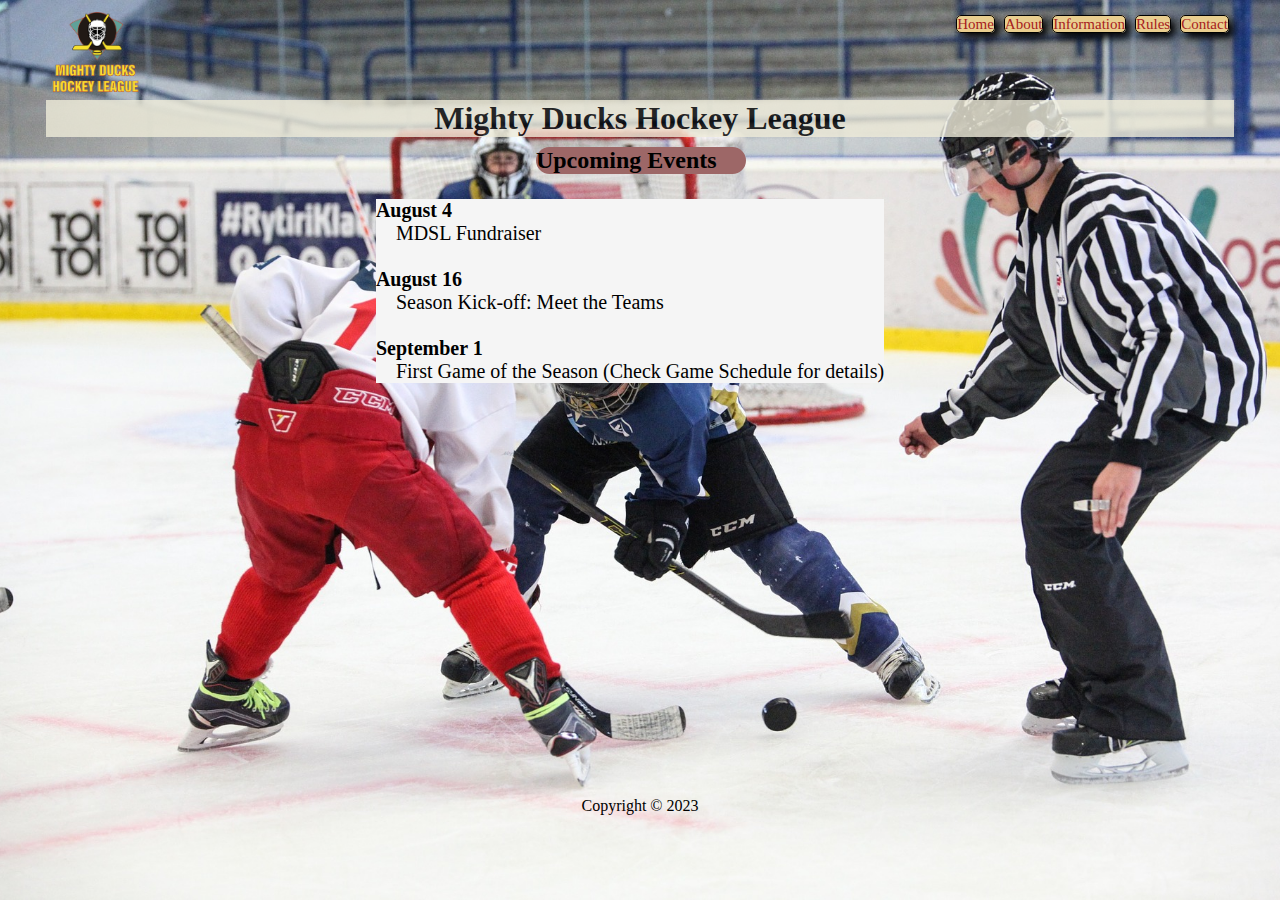
<file: index.html>
<!DOCTYPE html>
<html lang="en">
<head>
    <meta charset="UTF-8">
    <meta http-equiv="X-UA-Compatible" content="IE=edge">
    <meta name="viewport" content="width=device-width, initial-scale=1.0">
    <link rel="stylesheet" href="./styles2.css">
    <title>Mighty Ducks Hockey League</title>
</head>
<body>
    <!--proximos torneos-->
    <div class="container">
        <div class="header">
            <nav class="navbar">
                <aside>
                <figure><img class="logo" src="Logo Mighty ducks-01.png" width="100"></figure>
                </aside>
                <ol>
                    <li class="menu"><a class="color" href="index.html">Home</a></li>
                    <li class="menu"><a class="color" href="about.html">About</a></li>
                    <li class="menu"><a class="color" href="information.html">Information</a></li>
                    <li class="menu"><a class="color" href="rules.html">Rules</a></li>
                    <li class="menu"><a class="color" href="contact.html">Contact</a></li>
                </ol>
            </nav>
            <div><h1 class="title">Mighty Ducks Hockey League</h1></div>
        </div>
    <main>
        <div class="body">
            <div><article>
                <h2 class="proximo">Upcoming Events</h2></article></div>
            <div><article class="event">
                <dl>
                <dt>August 4</dt><dd> MDSL Fundraiser </dd><br>
                <dt>August 16</dt><dd>Season Kick-off: Meet the Teams</dd><br>
                <dt>September 1</dt><dd>First Game of the Season (Check Game Schedule for details)</dd>
                </dl>
            </article></div>
        </div>
    </main>
    <footer>
        <div class="footer">Copyright © 2023</div>
    </footer>
    </div>
</body>
</html>
</file>
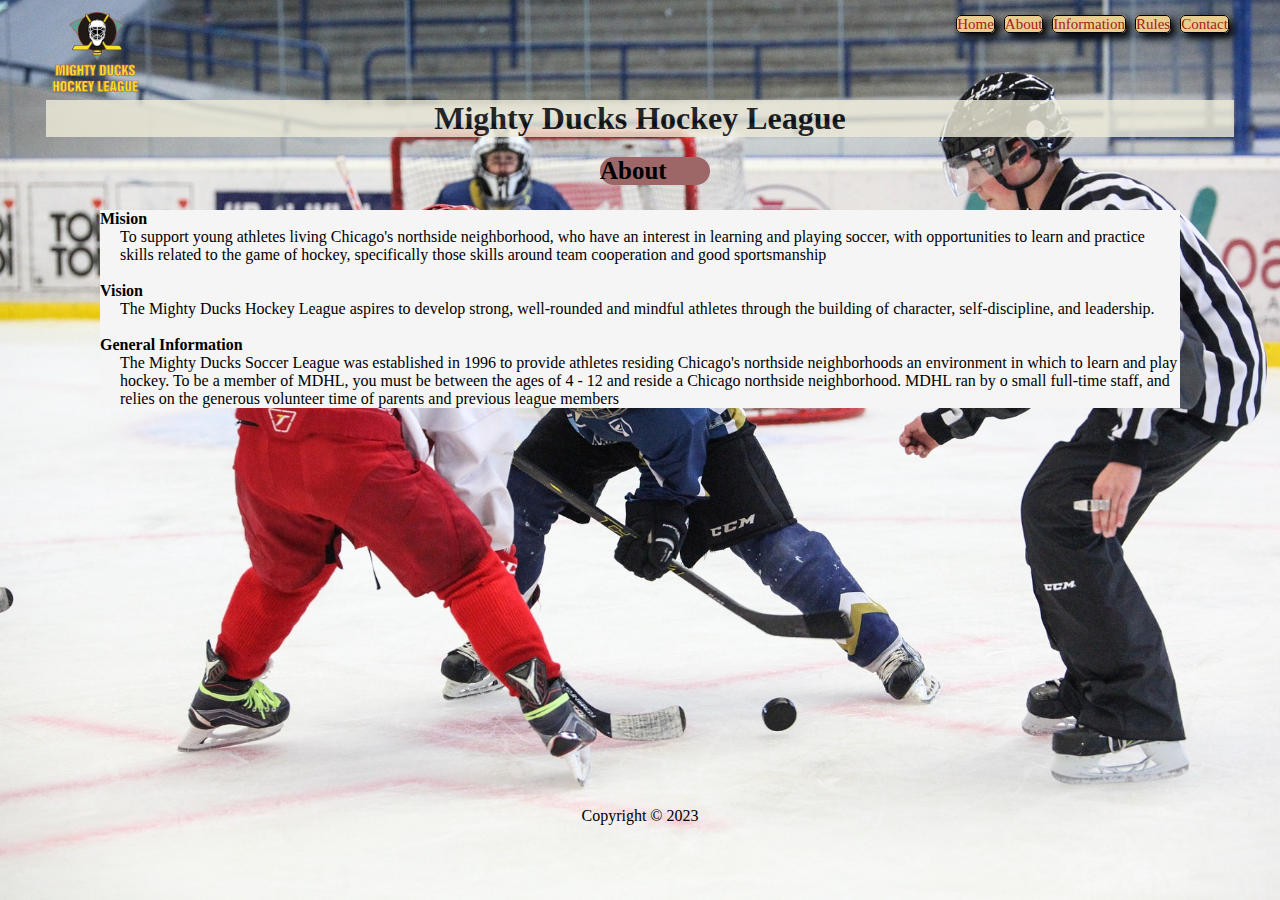
<file: about.html>
<!DOCTYPE html>
<html lang="en">
<head>
    <meta charset="UTF-8">
    <meta http-equiv="X-UA-Compatible" content="IE=edge">
    <meta name="viewport" content="width=device-width, initial-scale=1.0">
    <link rel="stylesheet" href="./styles2.css">
    <title>Mighty Ducks Hockey League</title>
</head>
<body>
    <!--informacion de la empresa-->
    <div class="container">
        <div class="header">
            <nav class="navbar">
                <aside>
                <figure><img class="logo" src="Logo Mighty ducks-01.png" width="100"></figure>
                </aside>
                <ol>
                    <li class="menu"><a class="color" href="index.html">Home</a></li>
                    <li class="menu"><a class="color" href="about.html">About</a></li>
                    <li class="menu"><a class="color" href="information.html">Information</a></li>
                    <li class="menu"><a class="color" href="rules.html">Rules</a></li>
                    <li class="menu"><a class="color" href="contact.html">Contact</a></li>
                </ol>
            </nav>
            <div><h1 class="title">Mighty Ducks Hockey League</h1></div>
        </div>
    <main>
        <div class="body">
        <div><article><h2 class="acerca">About</h2></article></div>
            <div><article class="about">
                <dl>
                <dt>Mision</dt><dd>To support young athletes living Chicago's northside neighborhood, who have an interest in learning and playing soccer, with opportunities to learn and practice skills related to the game of hockey, specifically those skills around team cooperation and good sportsmanship</dd><br>
                <dt>Vision</dt><dd>The Mighty Ducks Hockey League aspires to develop strong, well-rounded and mindful athletes through the building of character, self-discipline, and leadership.</dd><br><dt>General Information</dt><dd>The Mighty Ducks Soccer League was established in 1996 to provide athletes residing Chicago's northside neighborhoods an environment in which to learn and play hockey. To be a member of MDHL, you must be between the ages of 4 - 12 and reside a Chicago northside neighborhood. MDHL ran by o small full-time staff, and relies on the generous volunteer time of parents and previous league members</dd></dl>
            </article></div>
        </div>
    </main>
    <footer>
        <div class="footer">Copyright © 2023</div>
    </footer>
    </div>
</body>
</html>
</file>
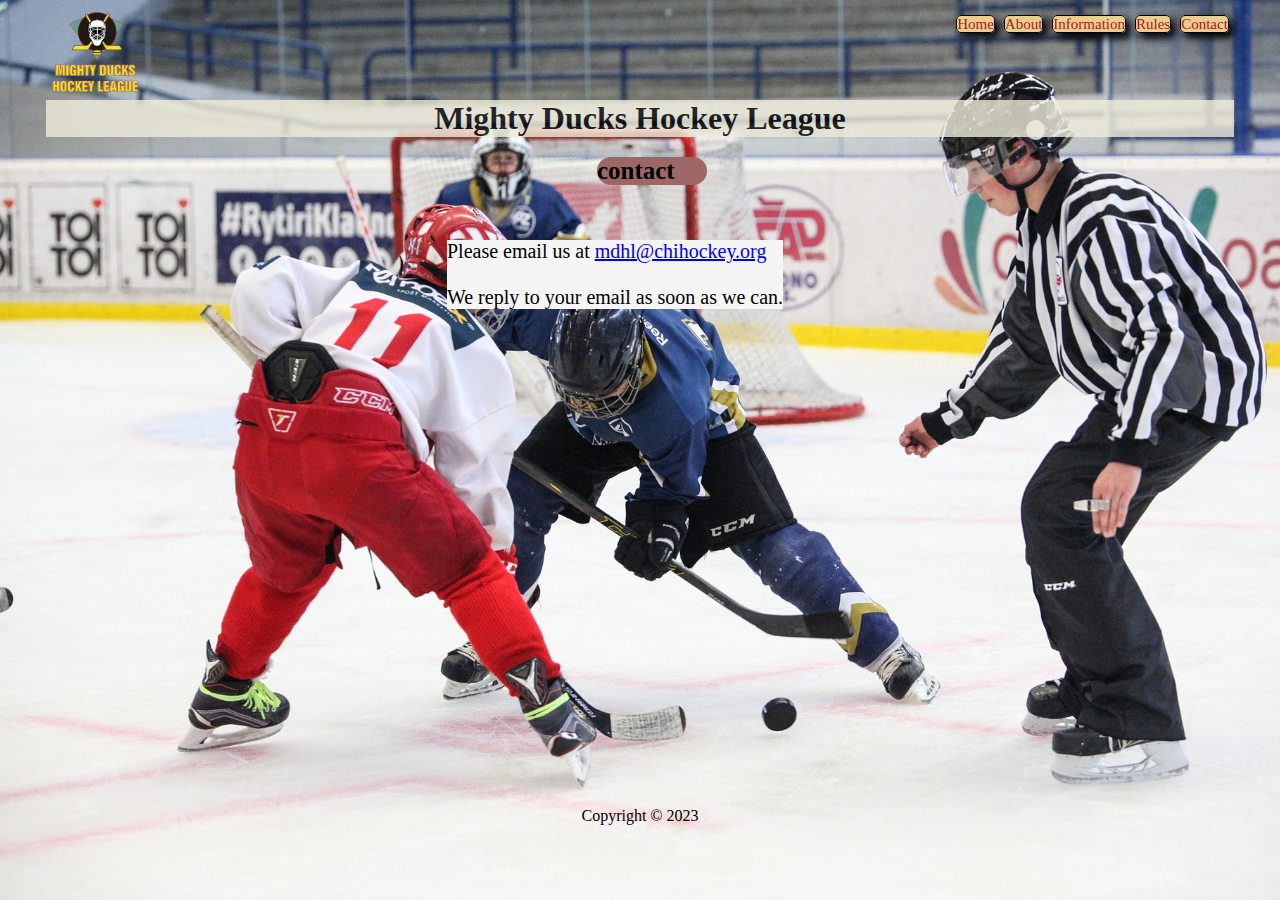
<file: contact.html>
<!DOCTYPE html>
<html lang="en">
<head>
    <meta charset="UTF-8">
    <meta http-equiv="X-UA-Compatible" content="IE=edge">
    <meta name="viewport" content="width=device-width, initial-scale=1.0">
    <link rel="stylesheet" href="./styles2.css">
    <title>Mighty Ducks Hockey League</title>
</head>
<body>
    <!--formulario de contacto-->
    <div class="container">
        <div class="header">
            <nav class="navbar">
                <aside>
                <figure><img class="logo" src="Logo Mighty ducks-01.png" width="100"></figure>
                </aside>
                <ol>
                    <li class="menu"><a class="color" href="index.html">Home</a></li>
                    <li class="menu"><a class="color" href="about.html">About</a></li>
                    <li class="menu"><a class="color" href="information.html">Information</a></li>
                    <li class="menu"><a class="color" href="rules.html">Rules</a></li>
                    <li class="menu"><a class="color" href="contact.html">Contact</a></li>
                </ol>
            </nav>
        <div><h1 class="title">Mighty Ducks Hockey League</h1></div>
        </div>
    <main>
        <div class="body">
            <div><article><h2 class="contact" >contact</h2></article></div>
            <div><article class="mail" >Please email us at <a href="mdhl@chihockey.org">mdhl@chihockey.org</a><br><br>We reply to your email as soon as we can.</article></div>
        </div>
    </main>
    <footer>
        <div class="footer">Copyright © 2023</div>
    </footer>
    </div>
</body>
</html>
</file>
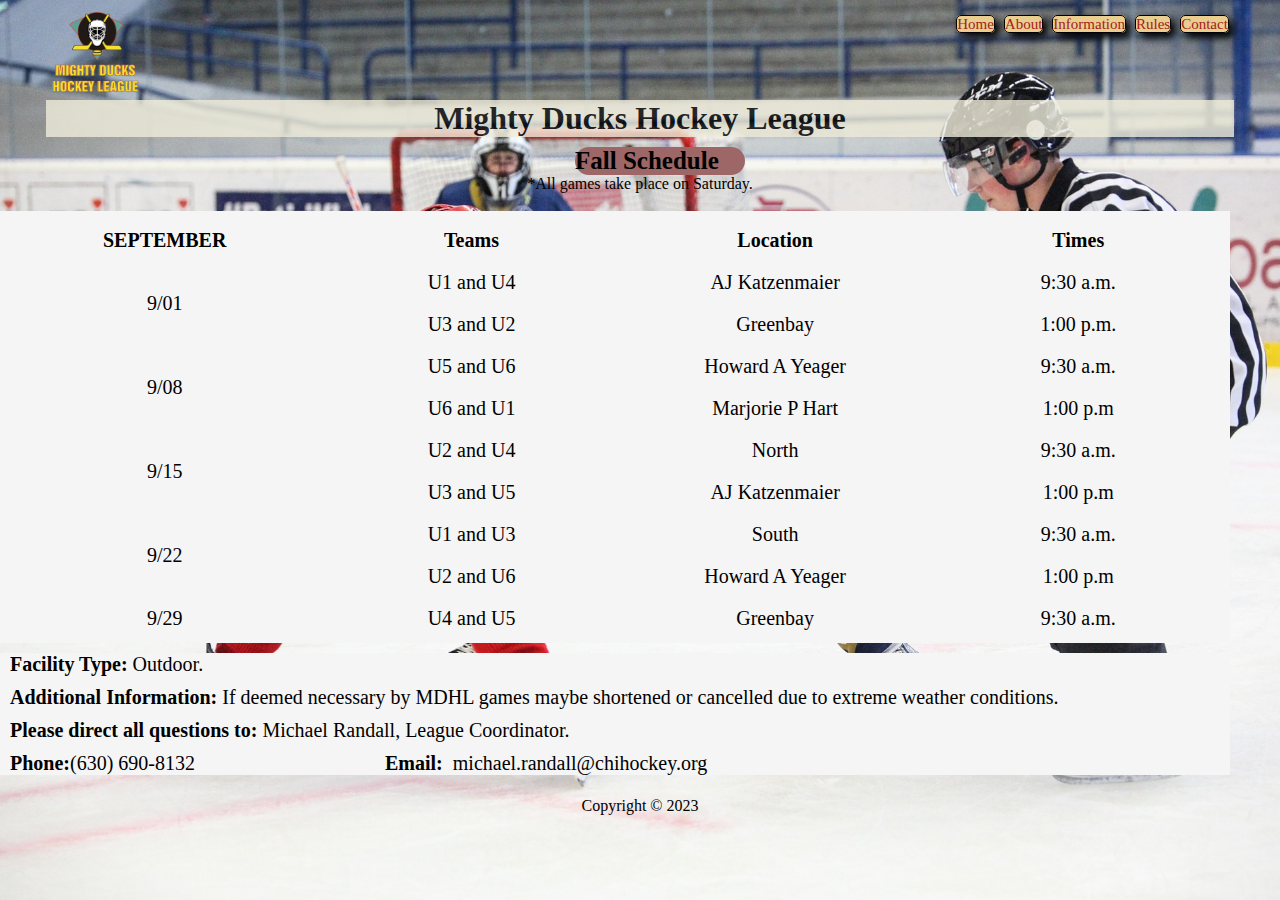
<file: information.html>
<!DOCTYPE html>
<html lang="en">
<head>
    <meta charset="UTF-8">
    <meta http-equiv="X-UA-Compatible" content="IE=edge">
    <meta name="viewport" content="width=device-width, initial-scale=1.0">
    <link rel="stylesheet" href="./styles2.css">
    <title>Mighty Ducks Hockey League</title>
</head>
<body>
   <!--Game Information--> 
   <div class="container">
    <div class="header">
        <nav class="navbar">
            <aside>
            <figure><img class="logo" src="Logo Mighty ducks-01.png" width="100"></figure>
            </aside>
            <ol>
                <li class="menu"><a class="color" href="index.html">Home</a></li>
                <li class="menu"><a class="color" href="about.html">About</a></li>
                <li class="menu"><a class="color" href="information.html">Information</a></li>
                <li class="menu"><a class="color" href="rules.html">Rules</a></li>
                <li class="menu"><a class="color" href="contact.html">Contact</a></li>
            </ol>
        </nav>
    <div><h1 class="title">Mighty Ducks Hockey League</h1></div>
    </div>
<main>
    <div class="body">
        <div><article><h2 class="information">Fall Schedule</h2></article></div>
        <div><p>*All games take place on Saturday.</p></div><br>
        <div><article class="table">
            <table>
                <tr>
                    <th>SEPTEMBER</th>
                    <th>Teams</th>
                    <th>Location</th>
                    <th>Times</th>
                </tr>
                <tr>
                    <td rowspan="2">9/01</td>
                    <td>U1 and U4</td>
                    <td>AJ Katzenmaier</td>
                    <td>9:30 a.m.</td>
                </tr>
                <tr>
                    <td>U3 and U2</td>
                    <td>Greenbay</td>
                    <td>1:00 p.m.</td>
                </tr>
                <tr>
                    <td rowspan="2">9/08</td>
                    <td>U5 and U6</td>
                    <td>Howard A Yeager</td>
                    <td>9:30 a.m.</td>
                </tr>
                <tr>
                    <td>U6 and U1</td>
                    <td>Marjorie P Hart</td>
                    <td>1:00 p.m</td>
                </tr>
                <tr>
                    <td rowspan="2">9/15</td>
                    <td>U2 and U4</td>
                    <td>North</td>
                    <td>9:30 a.m.</td>
                </tr>
                <tr>
                    <td>U3 and U5</td>
                    <td>AJ Katzenmaier</td>
                    <td>1:00 p.m</td>
                </tr>
                <tr>
                    <td rowspan="2">9/22</td>
                    <td>U1 and U3</td>
                    <td>South</td>
                    <td>9:30 a.m.</td>
                </tr>
                <tr>
                    <td>U2 and U6</td>
                    <td>Howard A Yeager</td>
                    <td>1:00 p.m</td>
                </tr>
                <tr>
                    <td>9/29</td>
                    <td>U4 and U5</td>
                    <td>Greenbay</td>
                    <td>9:30 a.m.</td>
                </tr>
            </table>
        </article></div>
        <div><article class="additional">
            <dl>
                <p class="inf"><b>Facility Type:</b> Outdoor.</p>
                <p class="inf"><b>Additional Information:</b>
                If deemed necessary by MDHL games maybe shortened or cancelled due to extreme weather conditions.</p>
                <p class="inf"><b>Please direct all questions to:</b>
                Michael Randall, League Coordinator.</p>
                <p class="inf"><b>Phone:</b>(630) 690-8132 &emsp; &emsp; &emsp; &emsp; &emsp; &emsp; &emsp; 
                <b class="inf">Email:</b>michael.randall@chihockey.org</p>

            </dl>
        </article></div>
</div>
</main>

<footer>
    <div class="footer">Copyright © 2023</div>
</footer>
</div>
</body>
</html>
</file>
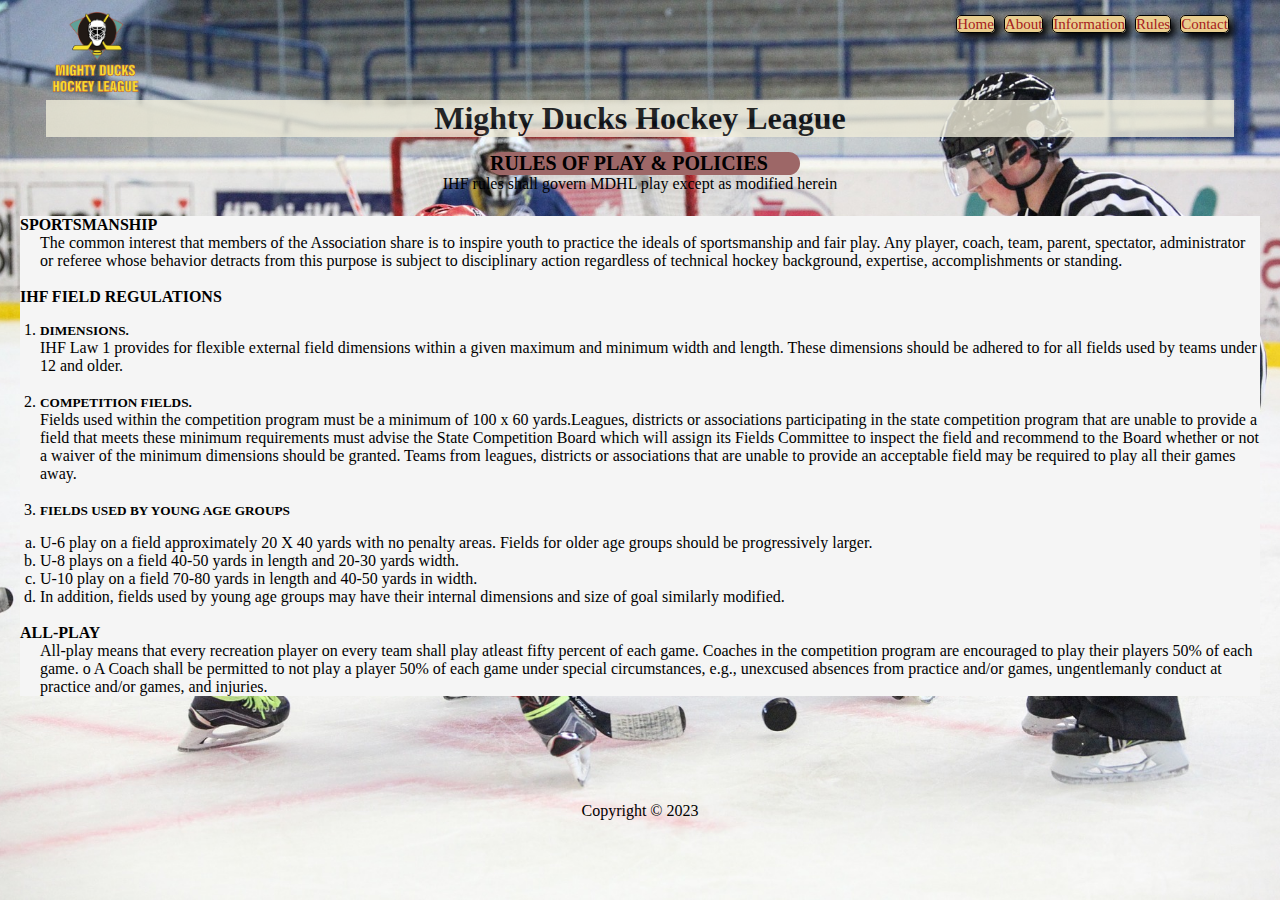
<file: rules.html>
<!DOCTYPE html>
<html lang="en">
<head>
    <meta charset="UTF-8">
    <meta http-equiv="X-UA-Compatible" content="IE=edge">
    <meta name="viewport" content="width=device-width, initial-scale=1.0">
    <link rel="stylesheet" href="./styles2.css">
    <title>Mighty Ducks Hockey League</title>
</head>
<body>
  <!-- RULES OF PLAY & POLICIES-->  
<div class="container">
    <div class="header">
        <nav class="navbar">
            <aside>
            <figure><img class="logo" src="Logo Mighty ducks-01.png" width="100"></figure>
            </aside>
            <ol>
                <li class="menu"><a class="color" href="index.html">Home</a></li>
                <li class="menu"><a class="color" href="about.html">About</a></li>
                <li class="menu"><a class="color" href="information.html">Information</a></li>
                <li class="menu"><a class="color" href="rules.html">Rules</a></li>
                <li class="menu"><a class="color" href="contact.html">Contact</a></li>
            </ol>
            </nav>
        <div><h1 class="title">Mighty Ducks Hockey League</h1></div>
    </div>
    <main>
        <div class="body">
            <div><article><h2 class="rules">RULES OF PLAY & POLICIES</h2></article></div>
            <div><p>IHF rules shall govern MDHL play except as modified herein</p></div><br>
            <div><article class="list"><dl><dt>SPORTSMANSHIP</dt>
                <dd>The common interest that members of the Association share is to inspire 
                youth to practice the ideals of sportsmanship and fair play. Any player, coach, 
                team, parent, spectator, administrator or referee whose behavior detracts from 
                this purpose is subject to disciplinary action regardless of technical hockey 
                background, expertise, accomplishments or standing.</dd><br>
                <dt>IHF FIELD REGULATIONS</dt>
                <dd><ol><li class="number"><h5>DIMENSIONS.</h5>IHF Law 1 provides for flexible external field dimensions within a given maximum and minimum width and length. These dimensions should be adhered to for all fields used by teams under 12 and older.</li><br>
                <li class="number"><h5>COMPETITION FIELDS.</h5> Fields used within the competition program must be a minimum of 100 x 60 yards.Leagues, districts or associations participating in the state competition program that are unable to provide a field that meets these minimum requirements must advise the State Competition Board which will assign its Fields Committee to inspect the field and recommend to the Board whether or not a waiver of the minimum dimensions should be granted. Teams from leagues, districts or associations that are unable to provide an acceptable field may be required to play all their games away.</li><br>
                <li class="number"><h5>FIELDS USED BY YOUNG AGE GROUPS</h5>
                    <ol>
                        <li>U-6 play on a field approximately 20 X 40 yards with no penalty areas. Fields for older age groups should be progressively larger.</li>
                        <li>U-8 plays on a field 40-50 yards in length and 20-30 yards width.</li>
                        <li>U-10 play on a field 70-80 yards in length and 40-50 yards in width.</li>
                        <li>In addition, fields used by young age groups may have their internal dimensions and size of goal similarly modified.</li>
                    </ol>
                </li>
                </ol></dd><br>
                <dt>ALL-PLAY</dt>
                <dd>All-play means that every recreation player on every team shall play atleast 
                fifty percent of each game. Coaches in the competition program are encouraged 
                to play their players 50% of each game. 
                o A Coach shall be permitted to not play a player 50% of each game 
                under special circumstances, e.g., unexcused absences from practice 
                and/or games, ungentlemanly conduct at practice and/or games, and 
                injuries.</dd></dl></article></div>
        </div>
    </main>
    <footer>
        <div class="footer">Copyright © 2023</div>
    </footer>
</div>
</body>
</html>
</file>
<file: styles2.css>
*{
    box-sizing: border-box;
    margin: 0;
    padding: 0;
}


 body {
    min-height: 100vh;
    background-image: url(design1_image1.jpg);
    background-repeat: no-repeat;
    background-size: cover;
    background-position: center;
    background-attachment: fixed;
    width: 100%;
}

body ::before {
    content: "";
    background: linear-gradient(rgba(12, 18, 34, 0.75), rgba(32, 38, 55, 0.75));
    position: absolute;
    opacity: 6;

}  
header .title {
    font-size: 35px;
    font-family: cursive;
    margin-top: 100px;
    margin-left: 0px;
    text-align: center;
}

.menu{
    display: inline;
    height: 5px;

}


header .title a {
    display: inline;
}


.color {
    margin-top: 5px;
    margin-right: 5px;
    background: #e9ce8f;
    color: rgb(166, 32, 32);
    border: 1.8px solid black;
    border-radius: 5px;
    box-shadow: 5px 5px 8px black;
    text-decoration: none;
    font-size: 15px;

}


aside {
    display: inline;
    float: left;
    height: 100px;
    margin-right: 810px;
    margin-top: 0;

}


ol {
    margin-top: 15px;

}


.container {
    width: 100%;
    height: 100%;
    display: flex;
    justify-content: flex-end;
    flex-direction: column;
    align-items: center;
}

.navbar {
    width: 100%;
    height: 50px;
    margin-top: 0;
    display: flex;
    justify-content: center;

}

.title {
    background: rgb(239, 236, 218);
    opacity: .8;
    width: 100%;
    margin-top: 50px;
    display: flex;
    justify-content: center;

}
.body {
    width: 100%;
    height: 300px;
    margin-top: 10px;
}

.proximo {
    background: rgb(157, 103, 103);
    width: 210px;
    border-radius: 15px;
    justify-content: center;
    font-family: cursive;
    margin-left: 160px;
}

.event {
    background: whitesmoke;
    border: radius 15px;
    margin-top: 25px;
    margin-right: 20px;
    font-size: 20px;
}
dt {
    font-weight: bold;
}
dd {
    margin-left: 20px;
}

.acerca {
    background: rgb(157, 103, 103);
    width: 110px;
    border-radius: 15px;
    justify-content: center;
    font-family: cursive;
    font-size: 25px;
    margin-top: 20px;
    margin-left: 600px;
}

.about {
    background: whitesmoke;
    border: radius 15px;
    margin-top: 25px;
    margin-right: 100px;
    margin-left: 100px;
    font-family: cursive;
}

.contact {
    background: rgb(157, 103, 103);
    width: 110px;
    border-radius: 15px;
    font-family: cursive;
    font-size: 25px;
    margin-top: 20px;
    margin-left: 150px;
}

.mail {
    background: whitesmoke;
    border: radius 15px;
    margin-top: 55px;
    margin-right: 50px;
    font-size: 20px;
}

.rules {
    background: rgb(157, 103, 103);
    width: 310px;
    border-radius: 15px;
    font-family: cursive;
    font-size: 20px;
    margin-top: 15px;
    margin-left: 490px;
}

p {
    text-align: center;
}

li {
    list-style-type: lower-alpha;
}

.number {
    list-style-type: decimal;
}
.list {
    background: whitesmoke;
    border: radius 15px;
    margin-top: 5px;
    margin-right: 20px;
    margin-left: 20px;
}

.information {
    background: rgb(157, 103, 103);
    width: 170px;
    border-radius: 15px;
    font-family: cursive;
    font-size: 25px;
    margin-left: 575px;
}

.table {
    background: whitesmoke;
    border: radius 15px;
    margin-right: 50px;
    font-size: 20px;
}

table {
    padding: 3px;
}

th {
width: 400px;
height: 40px;
}
td {
    text-align: center;
    height: 40px;
}
.additional {
    background: whitesmoke;
    border: radius 15px;
    margin-right: 50px;
    font-size: 20px;
    margin-top: 7px;
    margin-bottom: 7px;
    text-align: justify;
}

.inf {
text-align: justify;
margin: 10px;
}
.footer {
    margin-top: 350px;
    display: flex;
    justify-content: center;
    width: 100%;
    height: 15px;
}
</file>
